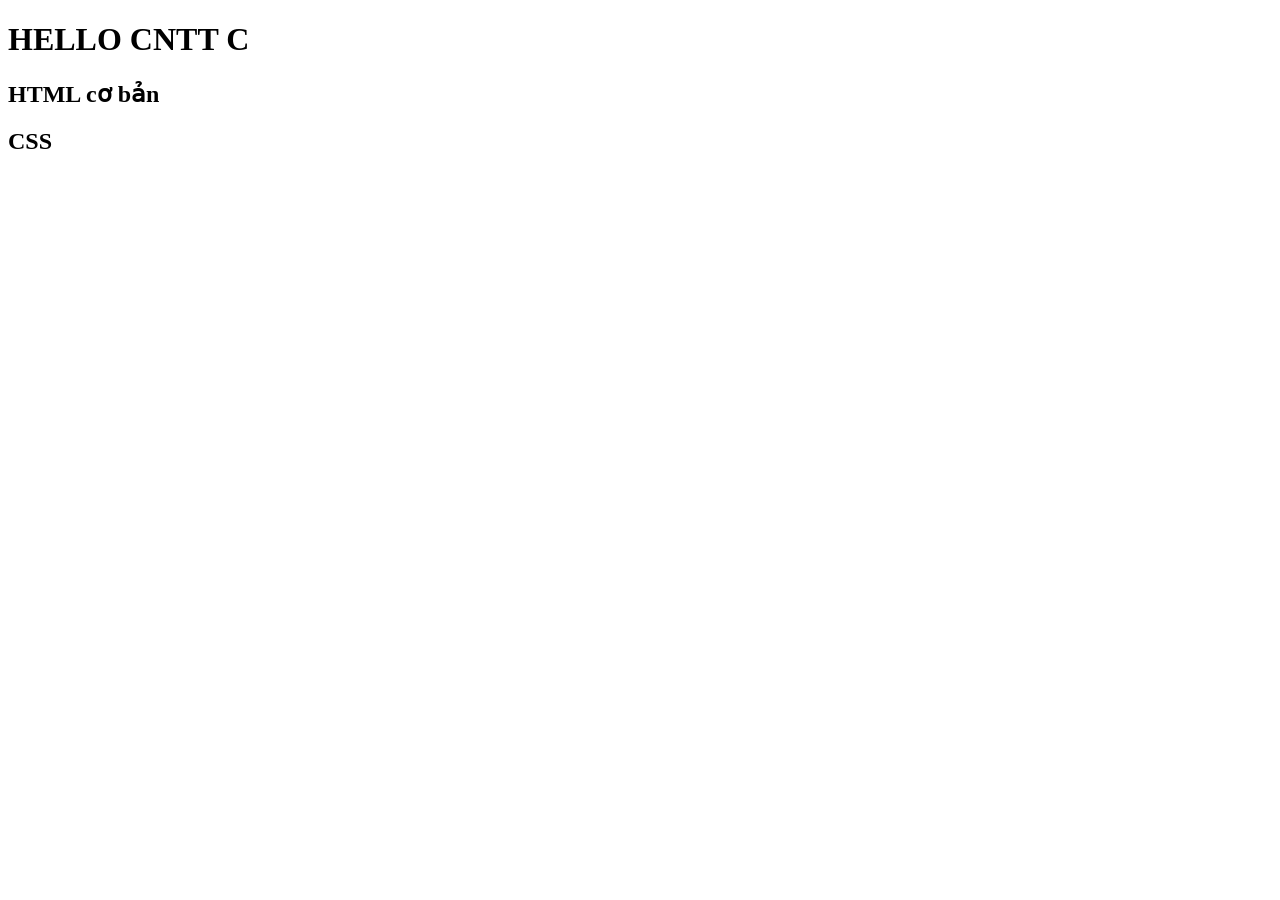
<file: index.html>
<!DOCTYPE html>
<html lang="en">
<head>
    <meta charset="UTF-8">
    <meta name="viewport" content="width=device-width, initial-scale=1.0">
    <title>Document</title>
</head>
<body>
    <h1>HELLO CNTT C</h1>
    <h2>HTML cơ bản</h2>
    <h2>CSS</h2>
</body>
</html>
</file>
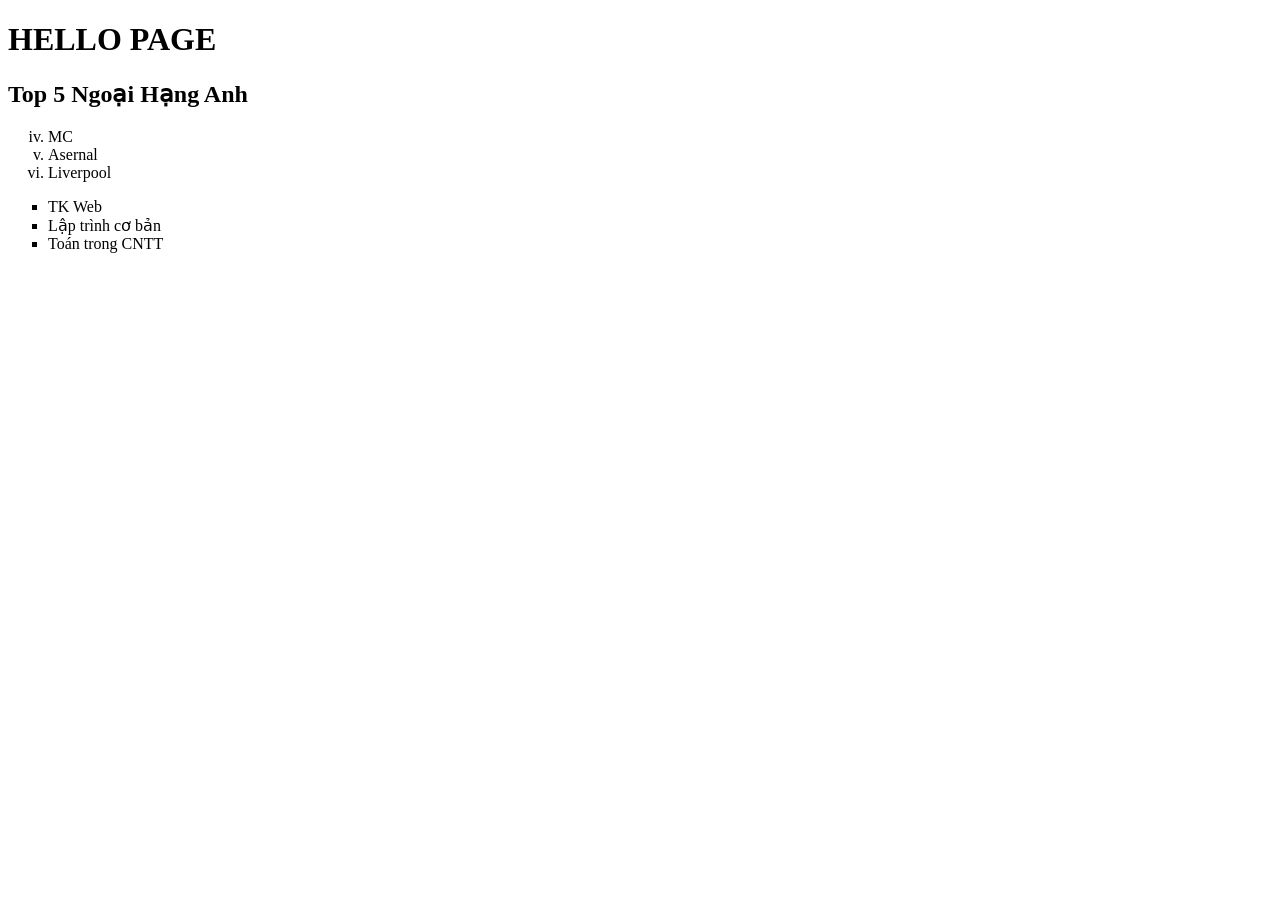
<file: Buoi01/hello.html>
<!DOCTYPE html>
<html lang="en">
<head>
    <meta charset="UTF-8">
    <meta name="viewport" content="width=device-width, initial-scale=1.0">
    <title>Document</title>
</head>
<body>
    <h1>HELLO PAGE</h1>
    <h2>Top 5 Ngoại Hạng Anh</h2>
    <ol type="i" start="4">
        <li>MC</li>
        <li>Asernal</li>
        <li>Liverpool</li>
    </ol>
    <ul type="square">
        <li>TK Web</li>
        <li>Lập trình cơ bản</li>
        <li>Toán trong CNTT</li>
    </ul>
</body>
</html>
</file>
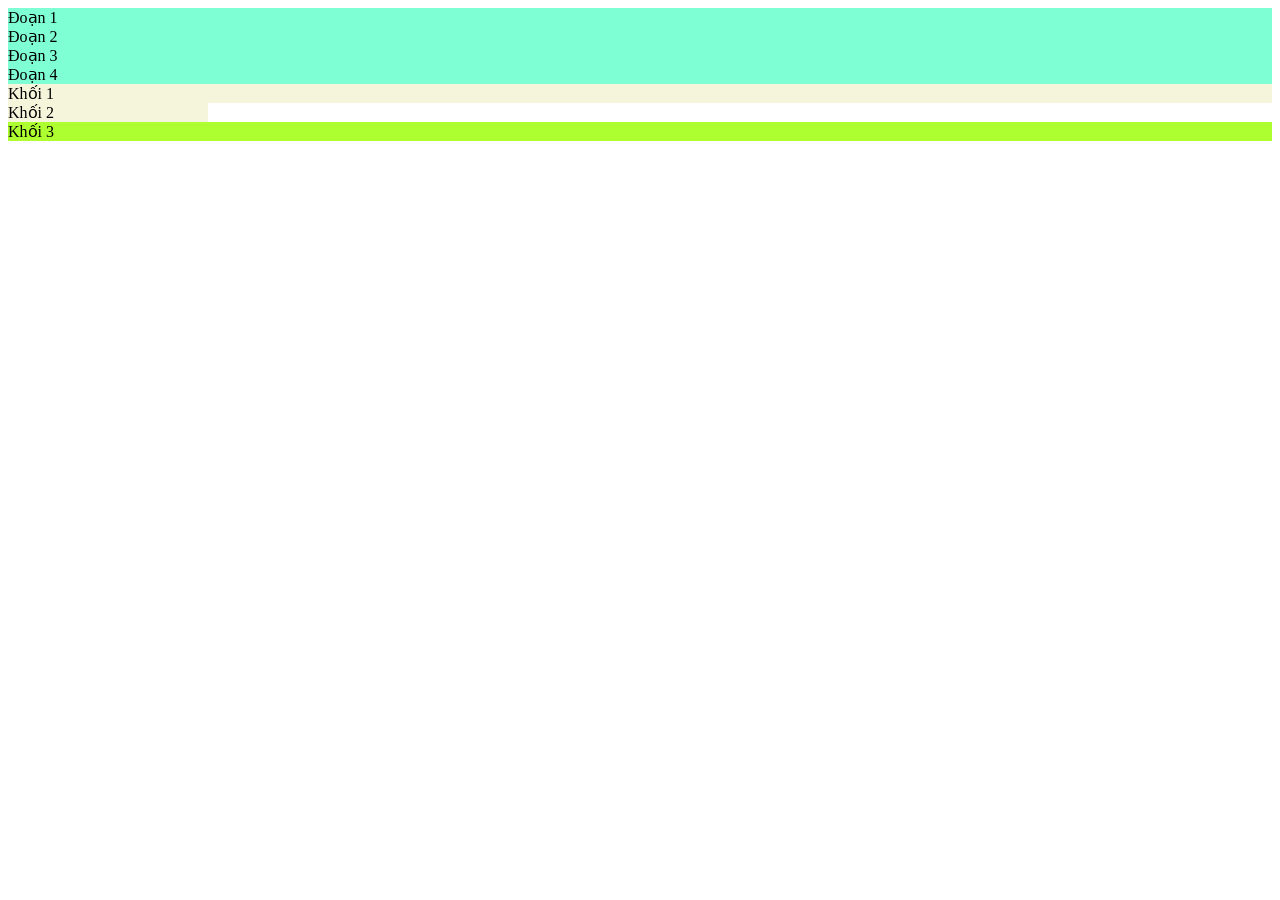
<file: Buoi03/Demo01.html>
<!DOCTYPE html>
<html lang="en">
<head>
    <meta charset="UTF-8">
    <meta name="viewport" content="width=device-width, initial-scale=1.0">
    <title>Document</title>
    <style>
        p{background-color: aquamarine; margin: 0;}
        div{background-color: beige;}
    </style>
</head>
<body>
    <p>Đoạn 1</p><p>Đoạn 2</p><p>Đoạn 3</p><p>Đoạn 4</p>
    <div>Khối 1</div>
    <div style="width: 200px;">Khối 2</div>
    <div style="background-color: greenyellow;">Khối 3</div>
</body>
</html>
</file>
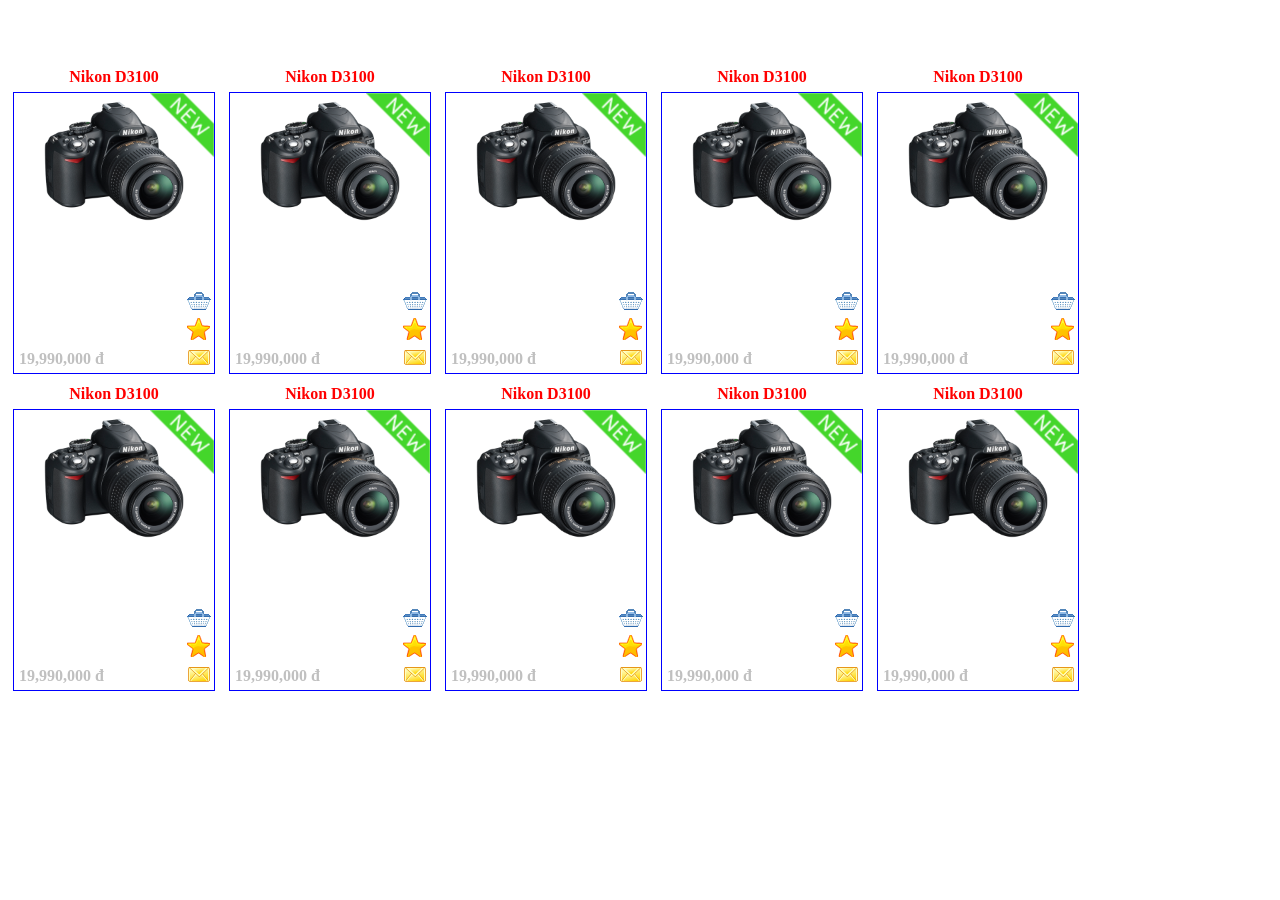
<file: Buoi03/HangHoa.html>
<!DOCTYPE html>
<html lang="en">
<head>
    <meta charset="UTF-8">
    <meta name="viewport" content="width=device-width, initial-scale=1.0">
    <title>Document</title>
    <link rel="stylesheet" href="HangHoa.css" />
</head>
<body>
    <br><br><br>
    <div class="hh-box">
        <img class="hh-box-img" src="images/product.png" />
        <img class="hh-box-new" src="images/iconnew.png" />
        <div class="hh-box-price">19,990,000 đ</div>
        <div class="hh-box-icons">
            <img src="images/Basket.png" alt="Buy">
            <img src="images/Favourites.png" alt="Buy">
            <img src="images/Letter.png" alt="Buy">
        </div>
        <div class="hh-box-name">Nikon D3100</div>
    </div>
    <div class="hh-box">
        <img class="hh-box-img" src="images/product.png" />
        <img class="hh-box-new" src="images/iconnew.png" />
        <div class="hh-box-price">19,990,000 đ</div>
        <div class="hh-box-icons">
            <img src="images/Basket.png" alt="Buy">
            <img src="images/Favourites.png" alt="Buy">
            <img src="images/Letter.png" alt="Buy">
        </div>
        <div class="hh-box-name">Nikon D3100</div>
    </div>
    <div class="hh-box">
        <img class="hh-box-img" src="images/product.png" />
        <img class="hh-box-new" src="images/iconnew.png" />
        <div class="hh-box-price">19,990,000 đ</div>
        <div class="hh-box-icons">
            <img src="images/Basket.png" alt="Buy">
            <img src="images/Favourites.png" alt="Buy">
            <img src="images/Letter.png" alt="Buy">
        </div>
        <div class="hh-box-name">Nikon D3100</div>
    </div>
    <div class="hh-box">
        <img class="hh-box-img" src="images/product.png" />
        <img class="hh-box-new" src="images/iconnew.png" />
        <div class="hh-box-price">19,990,000 đ</div>
        <div class="hh-box-icons">
            <img src="images/Basket.png" alt="Buy">
            <img src="images/Favourites.png" alt="Buy">
            <img src="images/Letter.png" alt="Buy">
        </div>
        <div class="hh-box-name">Nikon D3100</div>
    </div>
    <div class="hh-box">
        <img class="hh-box-img" src="images/product.png" />
        <img class="hh-box-new" src="images/iconnew.png" />
        <div class="hh-box-price">19,990,000 đ</div>
        <div class="hh-box-icons">
            <img src="images/Basket.png" alt="Buy">
            <img src="images/Favourites.png" alt="Buy">
            <img src="images/Letter.png" alt="Buy">
        </div>
        <div class="hh-box-name">Nikon D3100</div>
    </div>
    <div class="hh-box">
        <img class="hh-box-img" src="images/product.png" />
        <img class="hh-box-new" src="images/iconnew.png" />
        <div class="hh-box-price">19,990,000 đ</div>
        <div class="hh-box-icons">
            <img src="images/Basket.png" alt="Buy">
            <img src="images/Favourites.png" alt="Buy">
            <img src="images/Letter.png" alt="Buy">
        </div>
        <div class="hh-box-name">Nikon D3100</div>
    </div>
    <div class="hh-box">
        <img class="hh-box-img" src="images/product.png" />
        <img class="hh-box-new" src="images/iconnew.png" />
        <div class="hh-box-price">19,990,000 đ</div>
        <div class="hh-box-icons">
            <img src="images/Basket.png" alt="Buy">
            <img src="images/Favourites.png" alt="Buy">
            <img src="images/Letter.png" alt="Buy">
        </div>
        <div class="hh-box-name">Nikon D3100</div>
    </div>
    <div class="hh-box">
        <img class="hh-box-img" src="images/product.png" />
        <img class="hh-box-new" src="images/iconnew.png" />
        <div class="hh-box-price">19,990,000 đ</div>
        <div class="hh-box-icons">
            <img src="images/Basket.png" alt="Buy">
            <img src="images/Favourites.png" alt="Buy">
            <img src="images/Letter.png" alt="Buy">
        </div>
        <div class="hh-box-name">Nikon D3100</div>
    </div>
    <div class="hh-box">
        <img class="hh-box-img" src="images/product.png" />
        <img class="hh-box-new" src="images/iconnew.png" />
        <div class="hh-box-price">19,990,000 đ</div>
        <div class="hh-box-icons">
            <img src="images/Basket.png" alt="Buy">
            <img src="images/Favourites.png" alt="Buy">
            <img src="images/Letter.png" alt="Buy">
        </div>
        <div class="hh-box-name">Nikon D3100</div>
    </div>
    <div class="hh-box">
        <img class="hh-box-img" src="images/product.png" />
        <img class="hh-box-new" src="images/iconnew.png" />
        <div class="hh-box-price">19,990,000 đ</div>
        <div class="hh-box-icons">
            <img src="images/Basket.png" alt="Buy">
            <img src="images/Favourites.png" alt="Buy">
            <img src="images/Letter.png" alt="Buy">
        </div>
        <div class="hh-box-name">Nikon D3100</div>
    </div>
</body>
</html>
</file>
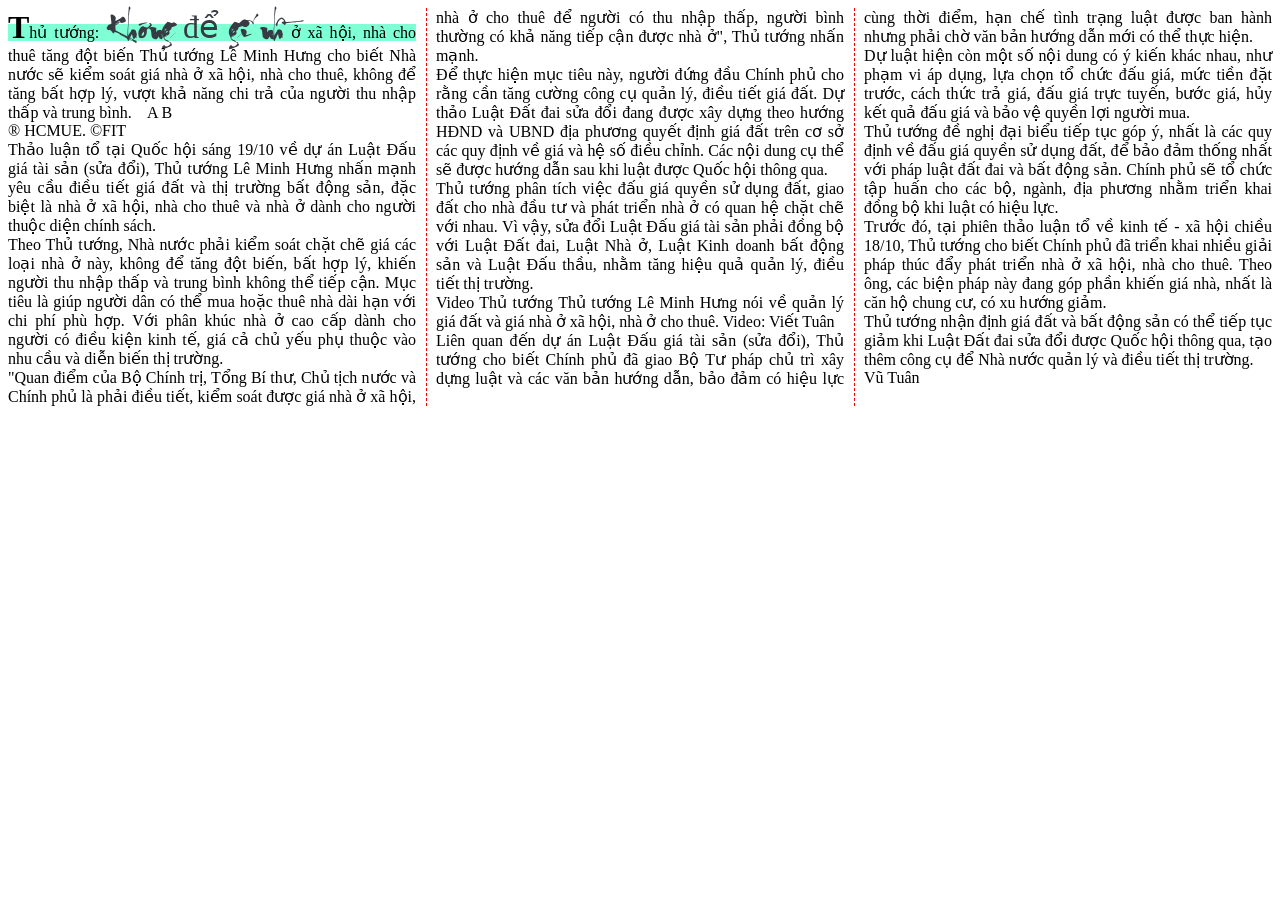
<file: Buoi04/Demo01.html>
<!DOCTYPE html>
<html lang="en">
<head>
    <meta charset="UTF-8">
    <meta name="viewport" content="width=device-width, initial-scale=1.0">
    <title>Document</title>
    <style>
        #cot_bao{
            column-count: 3; column-gap: 20px; column-rule: 1px dashed red;
            text-align: justify;
        }
        #cot_bao::first-line{background-color: aquamarine;}
        #cot_bao::first-letter{font-weight: bolder; font-size: xx-large;}

        @font-face {
            font-family: 'font.thuphap';
            src: url('vni.thuphap.vniongdo.ttf');
            font-display: swap;
        }

        #preview-render {
            font-family: 'font.thuphap';
            font-size: 32px;
            color: #373c44;
        }
    </style>
</head>
<body>
    <div id="cot_bao">
        Thủ tướng: <span id="preview-render">Không để giá nhà</span> ở xã hội, nhà cho thuê tăng đột biến
Thủ tướng Lê Minh Hưng cho biết Nhà nước sẽ kiểm soát giá nhà ở xã hội, nhà cho thuê, không để tăng bất hợp lý, vượt khả năng chi trả của người thu nhập thấp và trung bình.&nbsp;&nbsp;&nbsp;&nbsp;A         B<br>
&reg; HCMUE. &copy;FIT<br>
Thảo luận tổ tại Quốc hội sáng 19/10 về dự án Luật Đấu giá tài sản (sửa đổi), Thủ tướng Lê Minh Hưng nhấn mạnh yêu cầu điều tiết giá đất và thị trường bất động sản, đặc biệt là nhà ở xã hội, nhà cho thuê và nhà ở dành cho người thuộc diện chính sách.<br>

Theo Thủ tướng, Nhà nước phải kiểm soát chặt chẽ giá các loại nhà ở này, không để tăng đột biến, bất hợp lý, khiến người thu nhập thấp và trung bình không thể tiếp cận. Mục tiêu là giúp người dân có thể mua hoặc thuê nhà dài hạn với chi phí phù hợp. Với phân khúc nhà ở cao cấp dành cho người có điều kiện kinh tế, giá cả chủ yếu phụ thuộc vào nhu cầu và diễn biến thị trường.
<br>
"Quan điểm của Bộ Chính trị, Tổng Bí thư, Chủ tịch nước và Chính phủ là phải điều tiết, kiểm soát được giá nhà ở xã hội, nhà ở cho thuê để người có thu nhập thấp, người bình thường có khả năng tiếp cận được nhà ở", Thủ tướng nhấn mạnh.
<br>
Để thực hiện mục tiêu này, người đứng đầu Chính phủ cho rằng cần tăng cường công cụ quản lý, điều tiết giá đất. Dự thảo Luật Đất đai sửa đổi đang được xây dựng theo hướng HĐND và UBND địa phương quyết định giá đất trên cơ sở các quy định về giá và hệ số điều chỉnh. Các nội dung cụ thể sẽ được hướng dẫn sau khi luật được Quốc hội thông qua.
<br>
Thủ tướng phân tích việc đấu giá quyền sử dụng đất, giao đất cho nhà đầu tư và phát triển nhà ở có quan hệ chặt chẽ với nhau. Vì vậy, sửa đổi Luật Đấu giá tài sản phải đồng bộ với Luật Đất đai, Luật Nhà ở, Luật Kinh doanh bất động sản và Luật Đấu thầu, nhằm tăng hiệu quả quản lý, điều tiết thị trường.
<br>
Video Thủ tướng   
Thủ tướng Lê Minh Hưng nói về quản lý giá đất và giá nhà ở xã hội, nhà ở cho thuê. Video: Viết Tuân
<br>
Liên quan đến dự án Luật Đấu giá tài sản (sửa đổi), Thủ tướng cho biết Chính phủ đã giao Bộ Tư pháp chủ trì xây dựng luật và các văn bản hướng dẫn, bảo đảm có hiệu lực cùng thời điểm, hạn chế tình trạng luật được ban hành nhưng phải chờ văn bản hướng dẫn mới có thể thực hiện.
<br>
Dự luật hiện còn một số nội dung có ý kiến khác nhau, như phạm vi áp dụng, lựa chọn tổ chức đấu giá, mức tiền đặt trước, cách thức trả giá, đấu giá trực tuyến, bước giá, hủy kết quả đấu giá và bảo vệ quyền lợi người mua.
<br>
Thủ tướng đề nghị đại biểu tiếp tục góp ý, nhất là các quy định về đấu giá quyền sử dụng đất, để bảo đảm thống nhất với pháp luật đất đai và bất động sản. Chính phủ sẽ tổ chức tập huấn cho các bộ, ngành, địa phương nhằm triển khai đồng bộ khi luật có hiệu lực.
<br>
Trước đó, tại phiên thảo luận tổ về kinh tế - xã hội chiều 18/10, Thủ tướng cho biết Chính phủ đã triển khai nhiều giải pháp thúc đẩy phát triển nhà ở xã hội, nhà cho thuê. Theo ông, các biện pháp này đang góp phần khiến giá nhà, nhất là căn hộ chung cư, có xu hướng giảm.
<br>
Thủ tướng nhận định giá đất và bất động sản có thể tiếp tục giảm khi Luật Đất đai sửa đổi được Quốc hội thông qua, tạo thêm công cụ để Nhà nước quản lý và điều tiết thị trường.
<br>
Vũ Tuân
    </div>
</body>
</html>
</file>
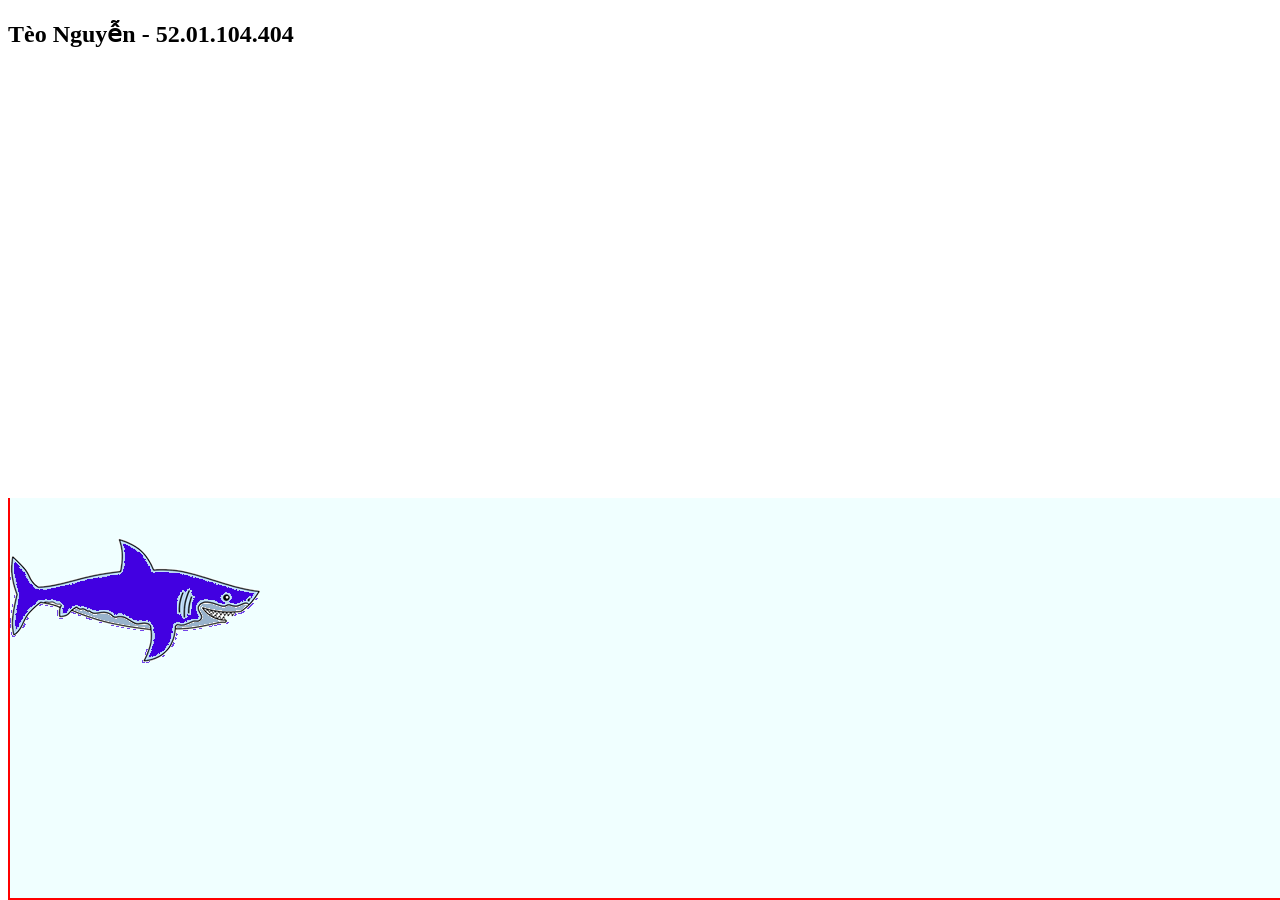
<file: Buoi04/HoCa.html>
<!DOCTYPE html>
<html lang="en">
<head>
    <meta charset="UTF-8">
    <meta name="viewport" content="width=device-width, initial-scale=1.0">
    <title>Hồ cá của tui</title>
    <style>
        #hoca{position: fixed;bottom: 0; border: 2px double red; height: 400px; width: 100%; border-top: 0; background-color: azure;}
        @keyframes caboi {
            0%{}
            25%{translate: 400px 200px;}
            48%{translate: 800px 200px;}
            52%{translate: 800px 200px; rotate: -180deg;}
            75%{translate: 400px 200px;}
        }
        #ca{animation: caboi 30s infinite;}
    </style>
</head>
<body>
    <h2>Tèo Nguyễn - 52.01.104.404</h2>
    <div id="hoca">
        <img id="ca" src="shark.png" />
    </div>
</body>
</html>
</file>
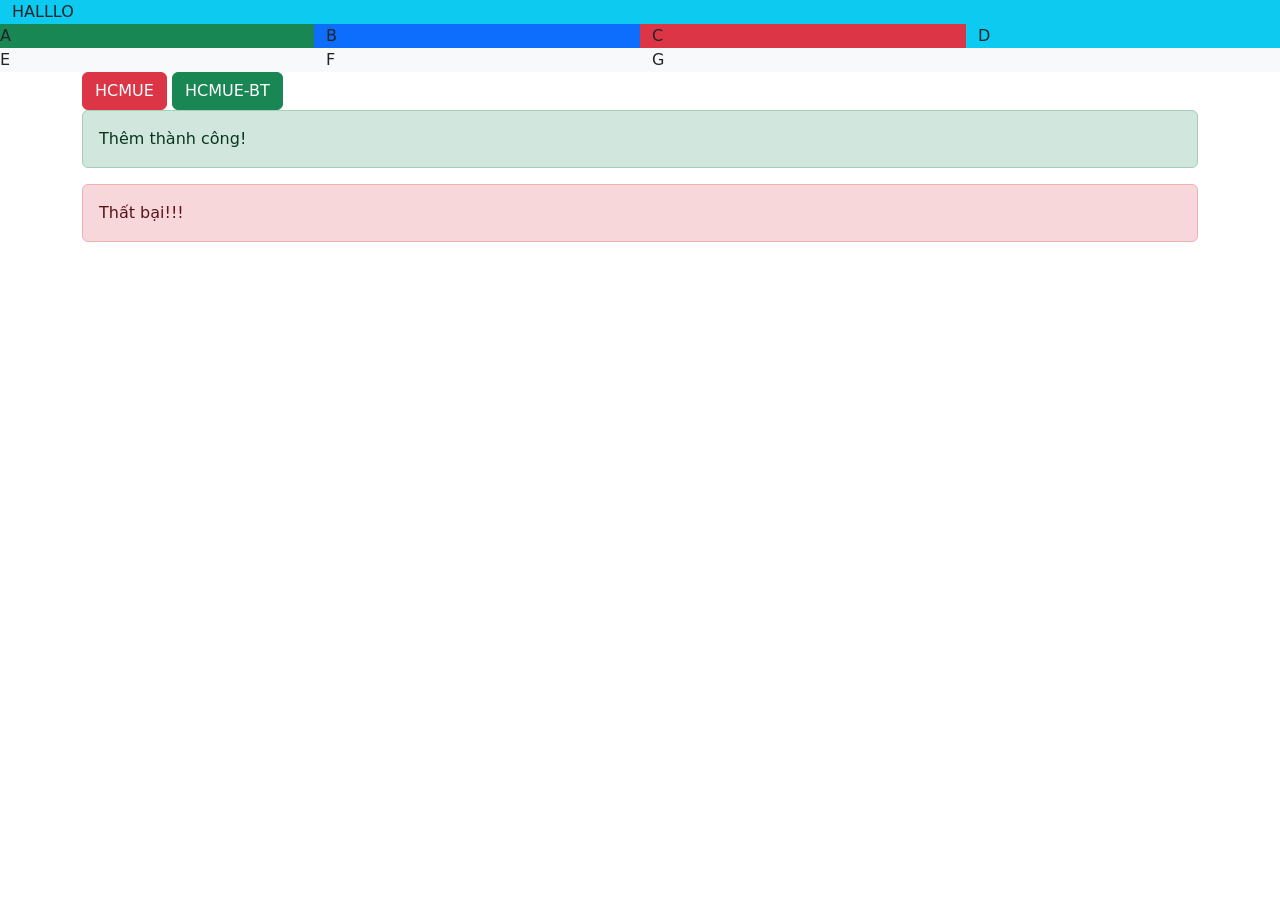
<file: Buoi05/bs.html>
<!DOCTYPE html>
<html lang="en">
<head>
    <meta charset="UTF-8">
    <meta name="viewport" content="width=device-width, initial-scale=1.0">
    <title>Document</title>
    <link rel="stylesheet" href="./bootstrap-5.3.8-dist/css/bootstrap.min.css" />
</head>
<body>
    <div class="container-fluid bg-info">
        HALLLO
    </div>
    <div class="row bg-light">
        <div class="col-xs-12 col-md-6 col-lg-4 col-xl-3 col-xxl-2 bg-success">A</div>
        <div class="col-xs-12 col-md-6 col-lg-4 col-xl-3 col-xxl-2 bg-primary">B</div>
        <div class="col-xs-12 col-md-6 col-lg-4 col-xl-3 col-xxl-2 bg-danger">C</div>
        <div class="col-xs-12 col-md-6 col-lg-4 col-xl-3 col-xxl-2 bg-info">D</div>
        <div class="col-xs-12 col-md-6 col-lg-4 col-xl-3 col-xxl-2">E</div>
        <div class="col-xs-12 col-md-6 col-lg-4 col-xl-3 col-xxl-2">F</div>
        <div class="col-xs-12 col-md-6 col-lg-4 col-xl-3 col-xxl-2">G</div>
    </div>
    <div class="container">
        <a class="btn btn-danger" href="https://hcmue.edu.vn">HCMUE</a>
        <button class="btn btn-success">HCMUE-BT</button>
        <div class="alert alert-success">Thêm thành công!</div>
        <div class="alert alert-danger">Thất bại!!!</div>
    </div>
</body>
</html>
</file>
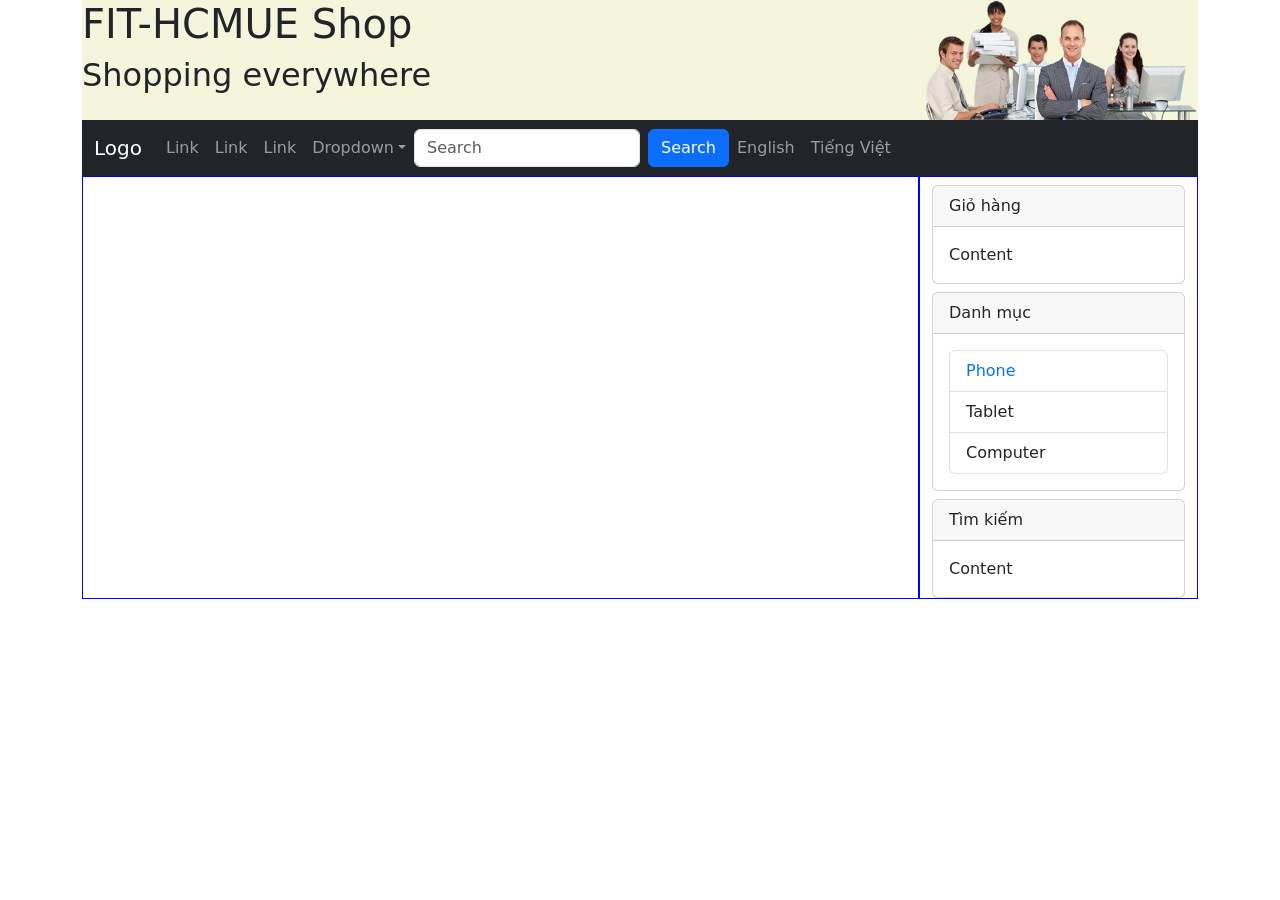
<file: Buoi05/Layout.html>
<!DOCTYPE html>
<html lang="en">

<head>
    <meta charset="UTF-8">
    <meta name="viewport" content="width=device-width, initial-scale=1.0">
    <title>My Layout</title>
    <!--Chèn CSS ở đây-->
    <!--Chèn thư viện-->
    <link href="https://cdn.jsdelivr.net/npm/bootstrap@5.3.8/dist/css/bootstrap.min.css" rel="stylesheet"
        integrity="sha384-sRIl4kxILFvY47J16cr9ZwB07vP4J8+LH7qKQnuqkuIAvNWLzeN8tE5YBujZqJLB" crossorigin="anonymous">
    <script src="https://cdn.jsdelivr.net/npm/bootstrap@5.3.8/dist/js/bootstrap.bundle.min.js"
        integrity="sha384-FKyoEForCGlyvwx9Hj09JcYn3nv7wiPVlz7YYwJrWVcXK/BmnVDxM+D2scQbITxI"
        crossorigin="anonymous"></script>
    <!--Chèn cái do mình định nghĩa-->
    <link rel="stylesheet" href="Layout.css" />
</head>

<body>
    <div class="container">
        <!--Header-->
        <header id="myheader">
            <h1>FIT-HCMUE Shop</h1>
            <h2>Shopping everywhere</h2>
            <img id="img-header" src="images/header-object.png" />
        </header>
        <!--/Header-->
        <!--NavBar-->
        <nav class="navbar navbar-expand-sm bg-dark navbar-dark">
            <div class="container-fluid">
                <a class="navbar-brand" href="#">Logo</a>
                <button class="navbar-toggler" type="button" data-bs-toggle="collapse"
                    data-bs-target="#collapsibleNavbar">
                    <span class="navbar-toggler-icon"></span>
                </button>
                <div class="collapse navbar-collapse" id="collapsibleNavbar">
                    <ul class="navbar-nav">
                        <li class="nav-item">
                            <a class="nav-link" href="#">Link</a>
                        </li>
                        <li class="nav-item">
                            <a class="nav-link" href="#">Link</a>
                        </li>
                        <li class="nav-item">
                            <a class="nav-link" href="#">Link</a>
                        </li>
                        <li class="nav-item dropdown">
                            <a class="nav-link dropdown-toggle" href="#" role="button"
                                data-bs-toggle="dropdown">Dropdown</a>
                            <ul class="dropdown-menu">
                                <li><a class="dropdown-item" href="#">Link</a></li>
                                <li><a class="dropdown-item" href="#">Another link</a></li>
                                <li><a class="dropdown-item" href="#">A third link</a></li>
                            </ul>
                        </li>
                    </ul>
                    <form class="d-flex">
                        <input class="form-control me-2" type="text" placeholder="Search">
                        <button class="btn btn-primary" type="button">Search</button>
                    </form>
                    <ul class="navbar-nav">
                        <li class="nav-item">
                            <a class="nav-link" href="#">English</a>
                        </li>
                        <li class="nav-item">
                            <a class="nav-link" href="#">Tiếng Việt</a>
                        </li>
                    </ul>
                </div>
            </div>
        </nav>
        <!--/NavBar-->

        <!--Content-->
        <div class="row m-0">
            <main class="col-lg-9 col-md-8 col-xs-12 mycontent"></main>
            <aside class="col-lg-3 col-md-4 col-xs-12 mycontent">
                <div class="card mt-2">
                    <div class="card-header">Giỏ hàng</div>
                    <div class="card-body">Content</div>
                </div>
                <div class="card mt-2">
                    <div class="card-header">Danh mục</div>
                    <div class="card-body">
                        <ul class="list-group">
                            <li class="list-group-item">
                                <a href="#">Phone</a>
                            </li>
                            <li class="list-group-item">Tablet</li>
                            <li class="list-group-item">Computer</li>
                        </ul>
                    </div>
                </div>
                <div class="card mt-2">
                    <div class="card-header">Tìm kiếm</div>
                    <div class="card-body">Content</div>
                </div>
            </aside>
        </div>
        <!--/Content-->

        <!--Footer-->
        <!--/Footer-->
    </div>

    <!--Chèn JS ở đây-->
</body>

</html>
</file>
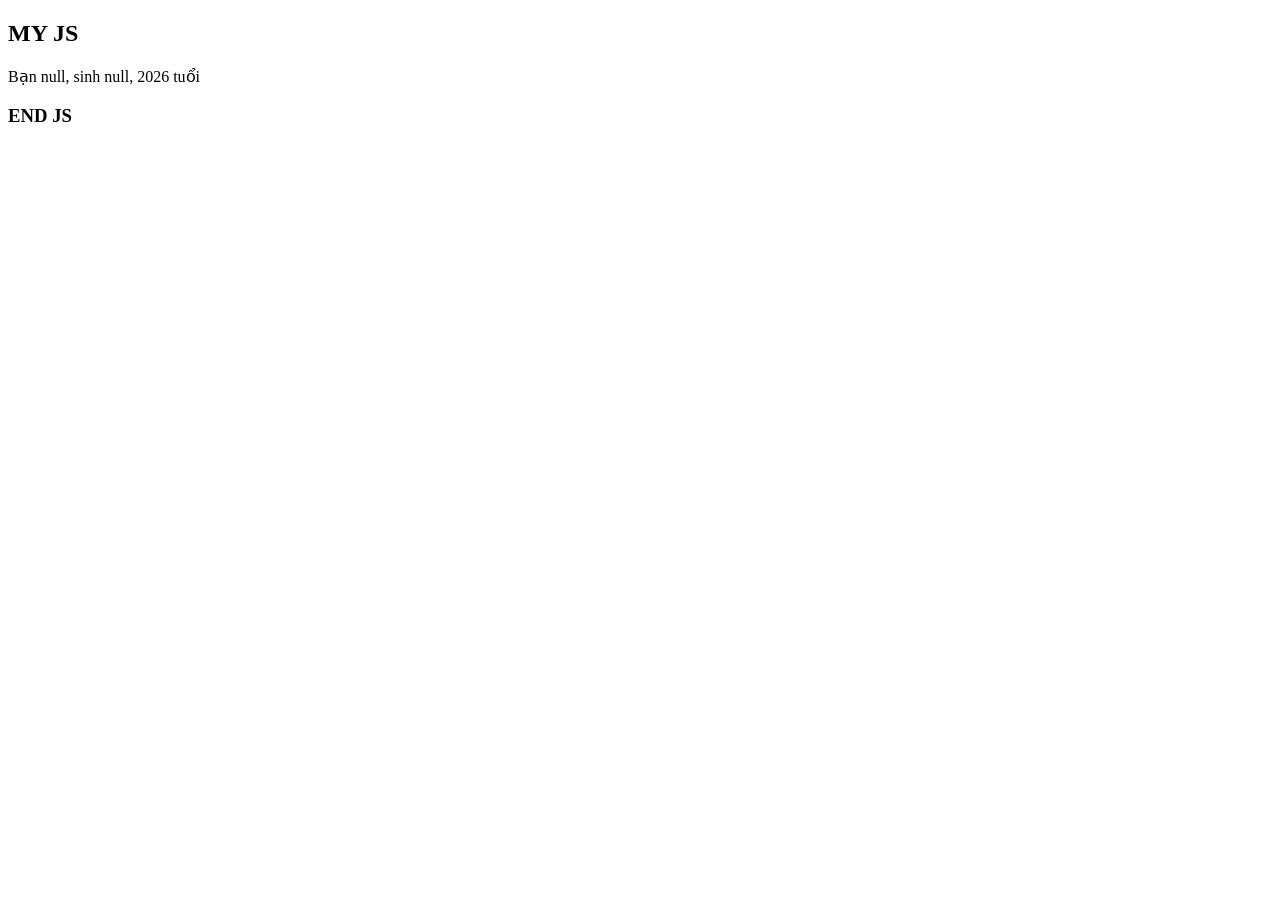
<file: Buoi06/js01.html>
<!DOCTYPE html>
<html lang="en">
<head>
    <meta charset="UTF-8">
    <meta name="viewport" content="width=device-width, initial-scale=1.0">
    <title>Document</title>
</head>
<body>
    <h2>MY JS</h2>
    <script>
        alert("Xin chào 52.01.CNTT.C");
        let hoTen = prompt("Tên bạn");
        let namSinh = prompt("Năm sinh");
        let chuoi = `Bạn ${hoTen}, sinh ${namSinh}, ${2026 - namSinh} tuổi`;
        alert(chuoi);
        document.write(chuoi);
    </script>
    <h3>END JS</h3>
</body>
</html>
</file>
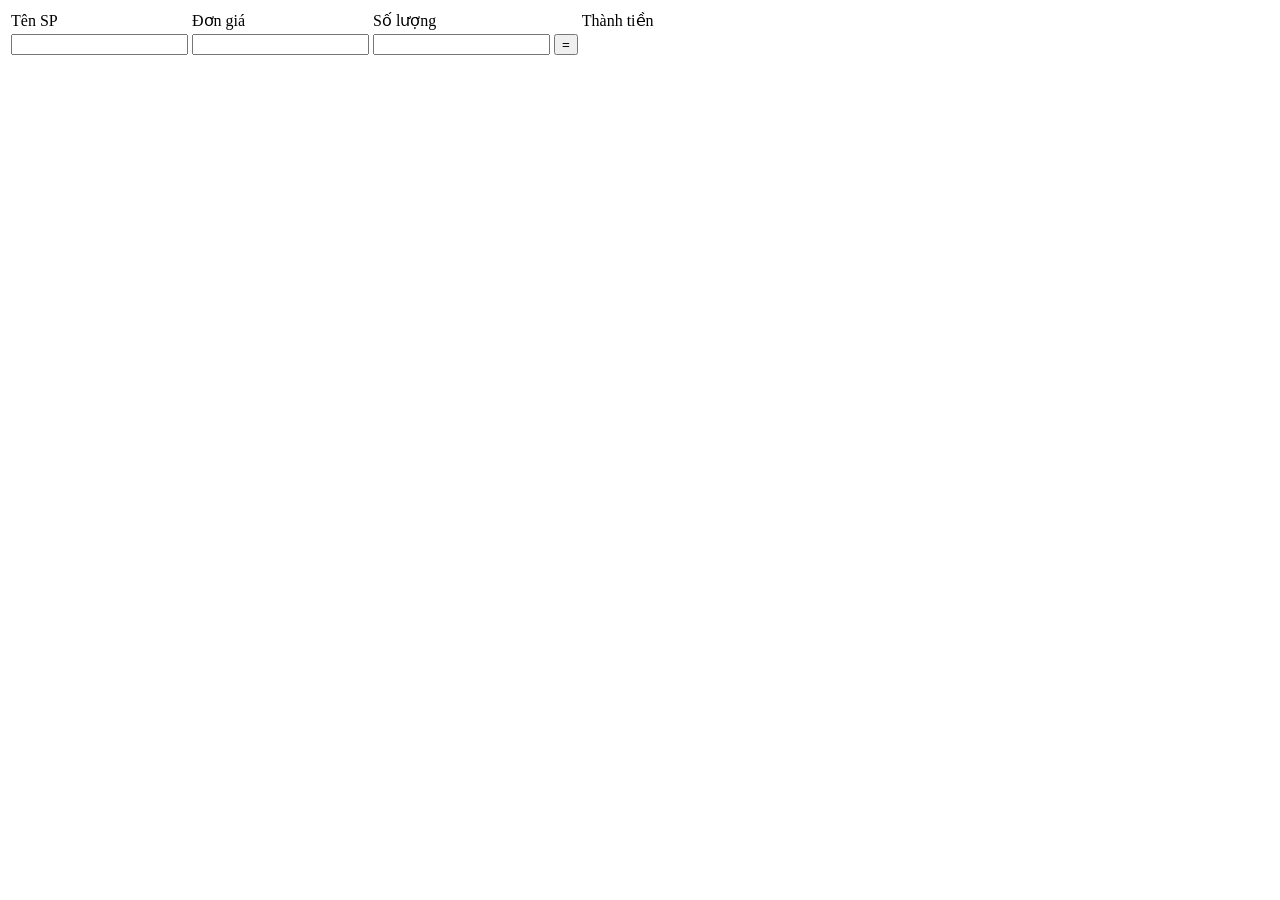
<file: Buoi06/js03.html>
<!DOCTYPE html>
<html lang="en">

<head>
    <meta charset="UTF-8">
    <meta name="viewport" content="width=device-width, initial-scale=1.0">
    <title>Document</title>
</head>

<body>
    <table>
        <tr>
            <td>Tên SP</td>
            <td>Đơn giá</td>
            <td>Số lượng</td>
            <td></td>
            <td>Thành tiền</td>
        </tr>
        <tr>
            <td><input id="tensp"></td>
            <td><input type="number" id="dongia"></td>
            <td><input type="number" id="soluong" onblur="tinhThanhTien()"></td>
            <td><button type="button" onclick="tinhThanhTien()">=</button></td>
            <td id="thanhtien"></td>
        </tr>
    </table>
    <script>
        function tinhThanhTien() {
            let donGiaEle = document.getElementById("dongia");
            if (donGiaEle === null || parseFloat(donGiaEle.value <= 0)){
                alert("Đơn giá không hợp lệ");
                return;
            }
            let donGia = parseFloat(donGiaEle.value);
            let soLuong = parseInt(document.getElementById("soluong").value);
            document.getElementById("thanhtien").innerHTML = donGia * soLuong;
        }
    </script>
</body>

</html>
</file>
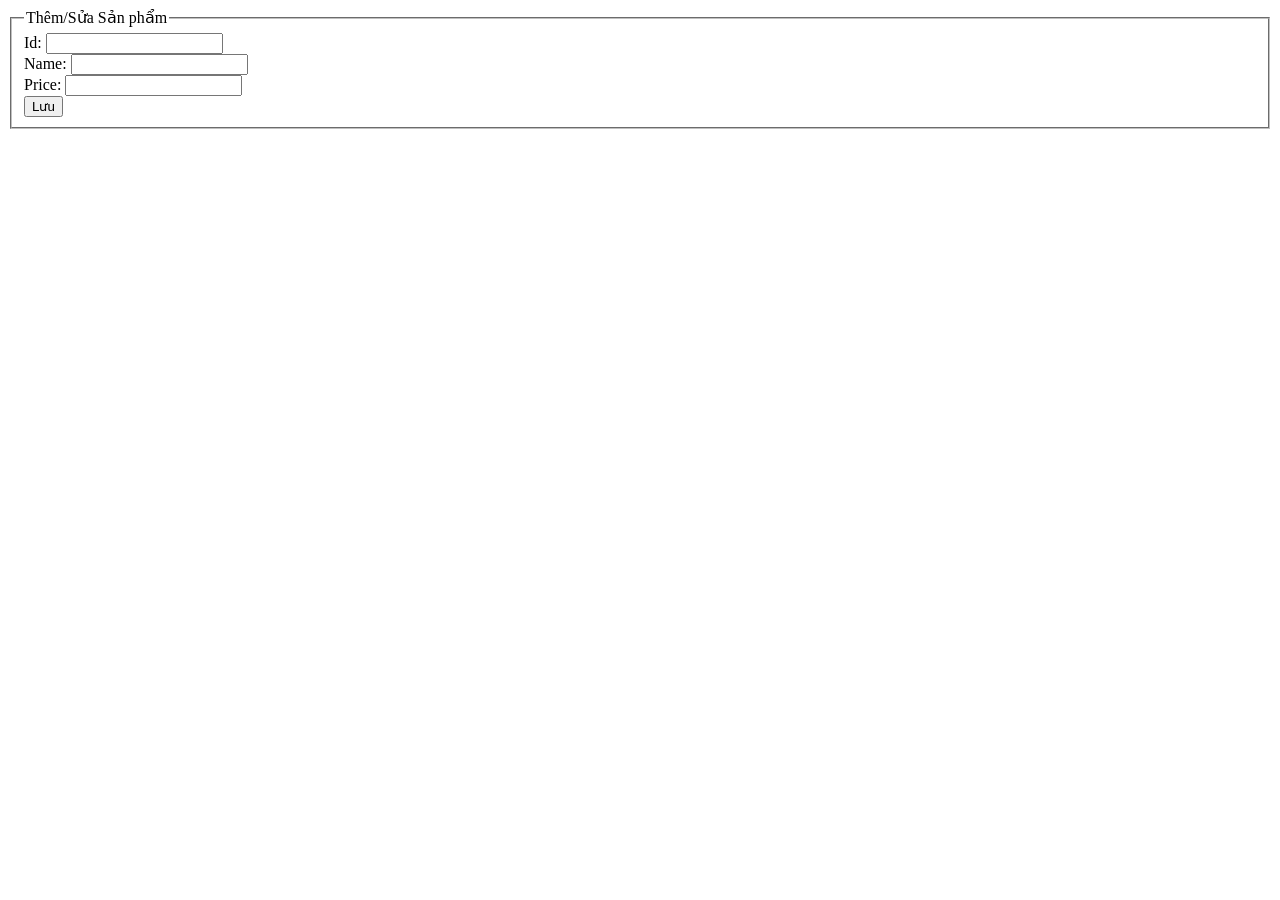
<file: Buoi07/qlsanpham.html>
<!DOCTYPE html>
<html lang="en">
<head>
    <meta charset="UTF-8">
    <meta name="viewport" content="width=device-width, initial-scale=1.0">
    <title>Document</title>
</head>
<body>
    <fieldset>
        <legend>Thêm/Sửa Sản phẩm</legend>
        Id: <input id="productId" /><br />
        Name: <input id="productName" /><br />
        Price: <input id="productPrice" type="number" /><br />
        <button onclick="capNhatSanPham()">Lưu</button>
    </fieldset>

    <div id="result"></div>
    <script>
        const layDsSanPham = () => JSON.parse(localStorage.getItem("products")) || [];

        const capNhatDsSanPham = (data) => {
            localStorage.setItem("products", JSON.stringify(data));
        }

        const hienThiSanPhamDeSua = (id) => {alert(`Sửa ${id}`)}
        const xoaSanPham = (id) => {alert(`Xóa ${id}`)}

        const displayProducts = () => {
            let chuoi = "";
            layDsSanPham().forEach(item => {
                chuoi += `<div>${item.id} - ${item.name} - ${item.price} <button type="button" onclick="hienThiSanPhamDeSua(${item.id})">Sửa</button><button type="button" onclick="xoaSanPham(${item.id})">Xóa</button></div>`;                
            });
            document.getElementById("result").innerHTML = chuoi;
        }

        function capNhatSanPham(){
            let proId = document.querySelector("#productId").value;
            let proName = document.querySelector("#productName").value;
            let proPrice = document.getElementById("productPrice").value;
            let dsSanPham = layDsSanPham();
            let prod = dsSanPham.find(p => p.id == proId);
            if (prod === undefined) {
                dsSanPham.push({
                    id: proId, name: proName, price: proPrice
                });
                capNhatDsSanPham(dsSanPham);
                displayProducts();
            }
        }

        displayProducts(); //load đầu tiên
    </script>
</body>
</html>
</file>
<file: Buoi03/HangHoa.css>
/* HangHoa.css */
.hh-box{
    display: inline-block; margin: 30px 5px 5px 5px;
    width: 200px; height: 280px; border: 1px solid blue;
    text-align: center; position: relative;
}
.hh-box-price{position: absolute; left: 5px; bottom: 5px; color: silver; font-weight: bolder;}
.hh-box-name{position: absolute; left: 0; top: -25px; width: inherit; color: red; font-weight: bolder;}
.hh-box-icons{position: absolute; right: 0; bottom: 0; width: 30px;}
.hh-box-new{position: absolute; right: 0; top: 0;}
.hh-box-img{width: 80%;}
.hh-box:hover{border-radius: 7px; box-shadow: 0 0 7px red;}
</file>
<file: Buoi05/Layout.css>
/* Layout.css */
#myheader{height: 120px; background-color: beige;position: relative;}
#img-header{position: absolute; bottom: 0; right: 0; height: 100%;}
.mycontent{min-height: 400px; border: 1px solid blue;}
.list-group-item a{text-decoration: none;}
</file>
